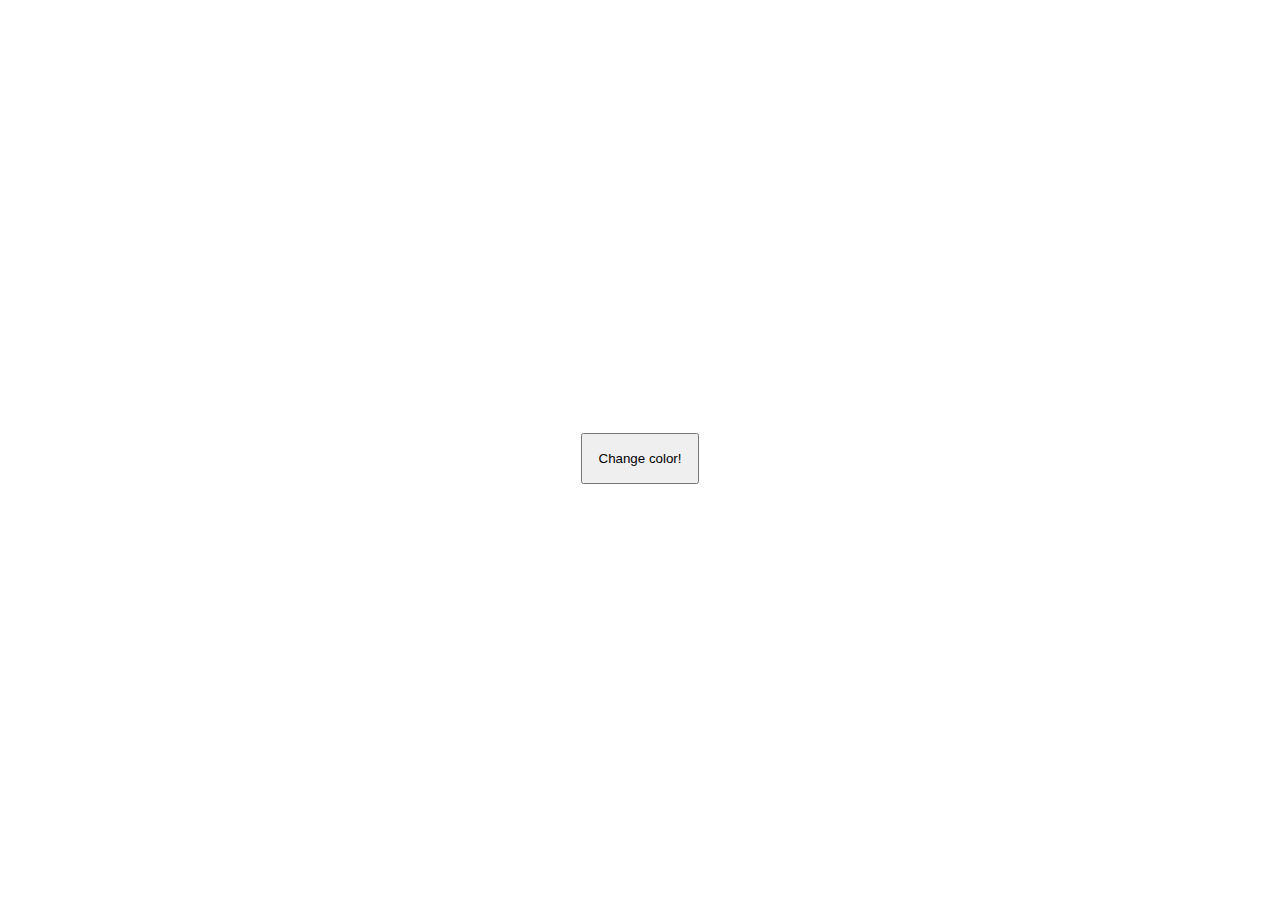
<file: js-color-randomizer/index.html>
<!DOCTYPE html>
<html lang="en">
<head>
    <meta charset="UTF-8">
    <meta name="viewport" content="width=device-width, initial-scale=1.0">
    <title>JS Color Randomizer</title>
    <link rel="stylesheet" href="./style.css">
    <script src="./main.js" defer></script>
</head>
<body>
    <button>Change color!</button>
</body>
</html>
</file>
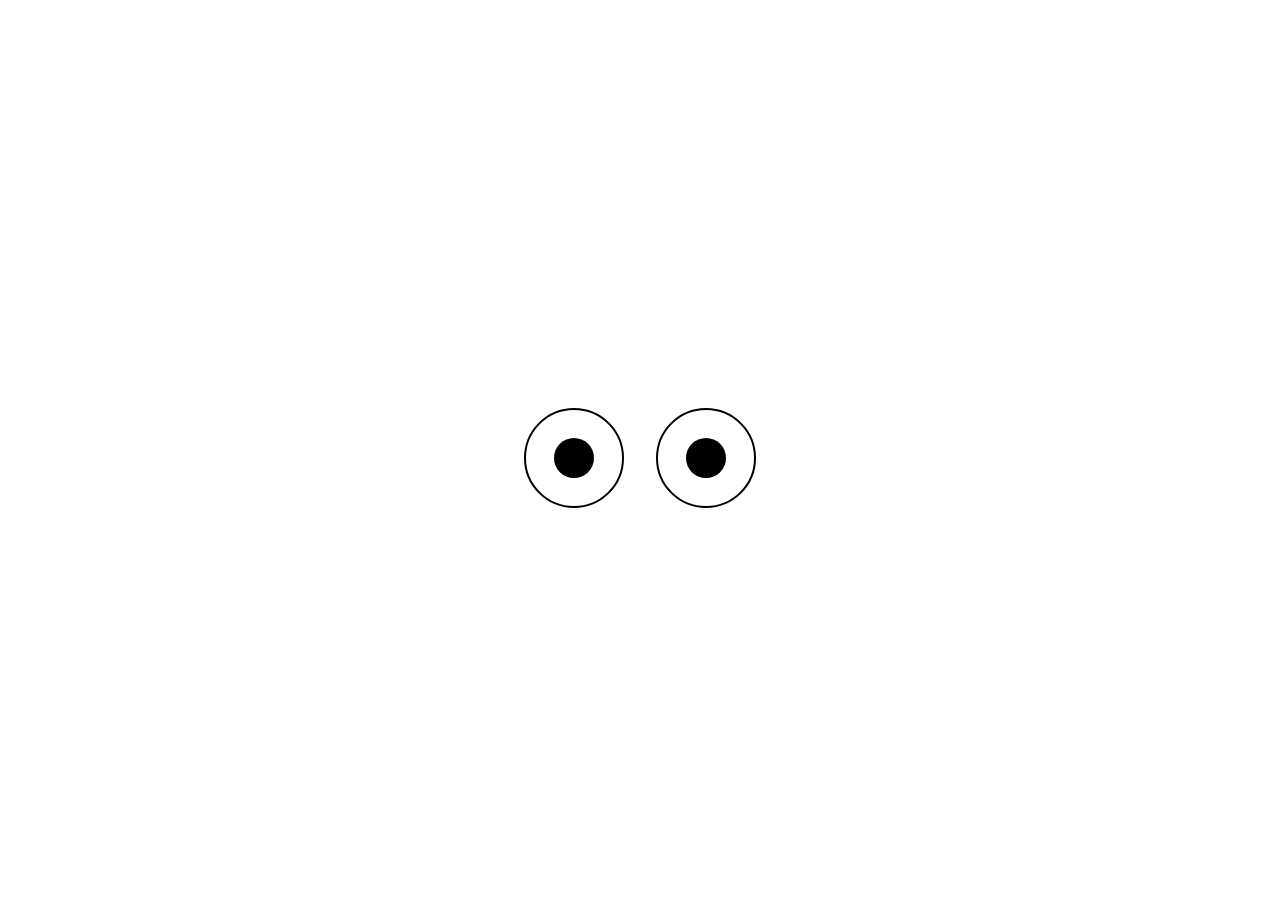
<file: js-eye-follower/index.html>
<!DOCTYPE html>
<html lang="en">
<head>
    <meta charset="UTF-8">
    <meta name="viewport" content="width=device-width, initial-scale=1.0">
    <title>JS Eye Tracker</title>
    <link rel="stylesheet" href="./style.css">
    <script src="./main.js" defer></script>
</head>
<body>
    <div class="eye">
        <div class="pupil-container">
            <div class="pupil"></div>
        </div>
    </div>
    <div class="eye">
        <div class="pupil-container">
            <div class="pupil"></div>
        </div>
    </div>
</body>
</html>
</file>
<file: js-color-randomizer/style.css>
*,
*::before,
*::after {
    box-sizing: border-box;
}

body {
    min-height: 100vh;

    display: grid;
    place-content: center;
}

button {
    padding: 1rem;

    cursor: pointer;
}
</file>
<file: js-eye-follower/style.css>
*,
*::before,
*::after {
    box-sizing: border-box;
}

body {
    min-height: 100vh;
    
    display: flex;
    align-items: center;
    justify-content: center;
    gap: 2rem;
}

.eye {
    height: 100px;
    aspect-ratio: 1 / 1;

    display: grid;
    place-content: center;

    border: 2px solid black;
    border-radius: 50%;

    overflow: hidden;
}

.pupil-container {
    height: 50px;
    aspect-ratio: 1 / 1;

    position: relative;
}

.pupil {
    height: 40px;
    aspect-ratio: 1 / 1;

    background-color: black;

    border-radius: 50%;

    position: absolute;
    top: 50%;
    left: 50%;
    
    transform: translate(-50%, -50%);
}
</file>
